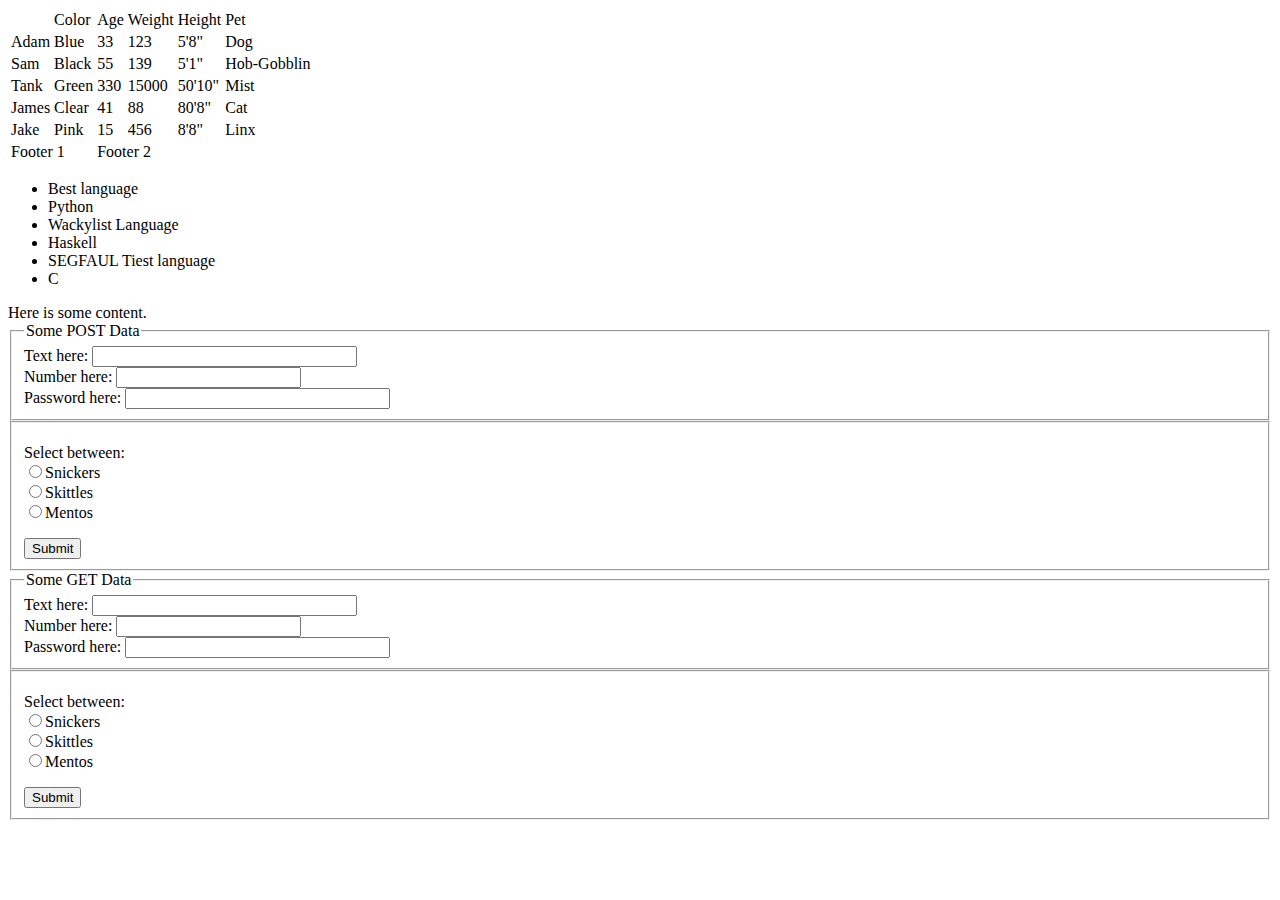
<file: HTMLPage1.html>
﻿<!DOCTYPE html>

<html lang="en" xmlns="http://www.w3.org/1999/xhtml">
<head>
    <meta charset="utf-8" />
    <title>CS290-Class-Laura Elder: Assignment #2</title>
</head>

<body>
    <div>
        <div>
            <table>
                <tr class="head">
                    <td class="first"></td>
                    <td>Color</td>
                    <td>Age</td>
                    <td>Weight</td>
                    <td>Height</td>
                    <td>Pet</td>
                </tr>
                <tr>
                    <td class="first">Adam</td>
                    <td>Blue</td>
                    <td>33</td>
                    <td>123</td>
                    <td>5'8"</td>
                    <td>Dog</td>
                </tr>
                <tr>
                    <td class="first">Sam</td>
                    <td>Black</td>
                    <td>55</td>
                    <td>139</td>
                    <td>5'1"</td>
                    <td>Hob-Gobblin</td>
                </tr>
                <tr>
                    <td class="first">Tank</td>
                    <td>Green</td>
                    <td>330</td>
                    <td>15000</td>
                    <td>50'10"</td>
                    <td>Mist</td>
                </tr>
                <tr>
                    <td class="first">James</td>
                    <td>Clear</td>
                    <td>41</td>
                    <td>88</td>
                    <td>80'8"</td>
                    <td>Cat</td>
                </tr>
                <tr>
                    <td class="first">Jake</td>
                    <td>Pink</td>
                    <td>15</td>
                    <td>456</td>
                    <td>8'8"</td>
                    <td>Linx</td>
                </tr>
                <tr>
                    <td colspan="2">Footer 1</td>
                    <td colspan="4">Footer 2</td>
                </tr>
            </table>
        </div>
        <div>
            <ul>
                <li>Best language</li>
                <li>Python</li>
                <li>Wackylist Language</li>
                <li>Haskell</li>
                <li>SEGFAUL Tiest language</li>
                <li>C</li>
            </ul>
        </div>

        <div class="outer-content">
            <div class="inner-content">Here is some content.</div>
        </div>

        <div>
            <form action="http://web.engr.oregonstate.edu/~zhangluy/tools/class-content/form_tests/check_request.php" method="post">
                <fieldset>
                    <legend>Some POST Data</legend>
                    <label>
                        Text here:
                        <input type="text" name="text_input" size="30" maxlength="100" />
                    </label>
                    <br />
                    <label>
                        Number here:
                        <input type="number" name="numerical_input" size="30" maxlength="100" />
                    </label>
                    <br />
                    <label>
                        Password here:
                        <input type="password" name="password-input" size="30" maxlength="20" />
                    </label>
                    <br />
                </fieldset>

                <fieldset>
                    <p>
                        Select between:
                        <br />
                        <label>
                            <input type="radio" name="candy" value="Snickers" />Snickers
                        </label>
                        <br />

                        <label>
                            <input type="radio" name="candy" value="Skittles" />Skittles
                        </label>
                        <br />

                        <label>
                            <input type="radio" name="candy" value="Mentos" />Mentos
                        </label>
                        <br />
                    </p>
                    <input type="submit" value="Submit" />
                </fieldset>
            </form>
            <form action="http://web.engr.oregonstate.edu/~zhangluy/tools/class-content/form_tests/check_request.php" method="get">
                <fieldset>
                    <legend>Some GET Data</legend>
                    <label>
                        Text here:
                        <input type="text" name="text_input" size="30" maxlength="100" />
                    </label>
                    <br />
                    <label>
                        Number here:
                        <input type="number" name="numerical_input" size="30" maxlength="100" />
                    </label>
                    <br />

                    <label>
                        Password here:
                        <input type="password" name="password-input" size="30" maxlength="20" />
                    </label>
                    <br />
                </fieldset>

                <fieldset>
                    <p>
                        Select between:
                        <br />
                        <label>
                            <input type="radio" name="candy" value="Snickers" />Snickers
                        </label>
                        <br />

                        <label>
                            <input type="radio" name="candy" value="Skittles" />Skittles
                        </label>
                        <br />

                        <label>
                            <input type="radio" name="candy" value="Mentos" />Mentos
                        </label>
                        <br />
                    </p>
                    <input type="submit" value="Submit" />
                </fieldset>
            </form>
        </div>
    </div>
</body>
</html>
</file>
